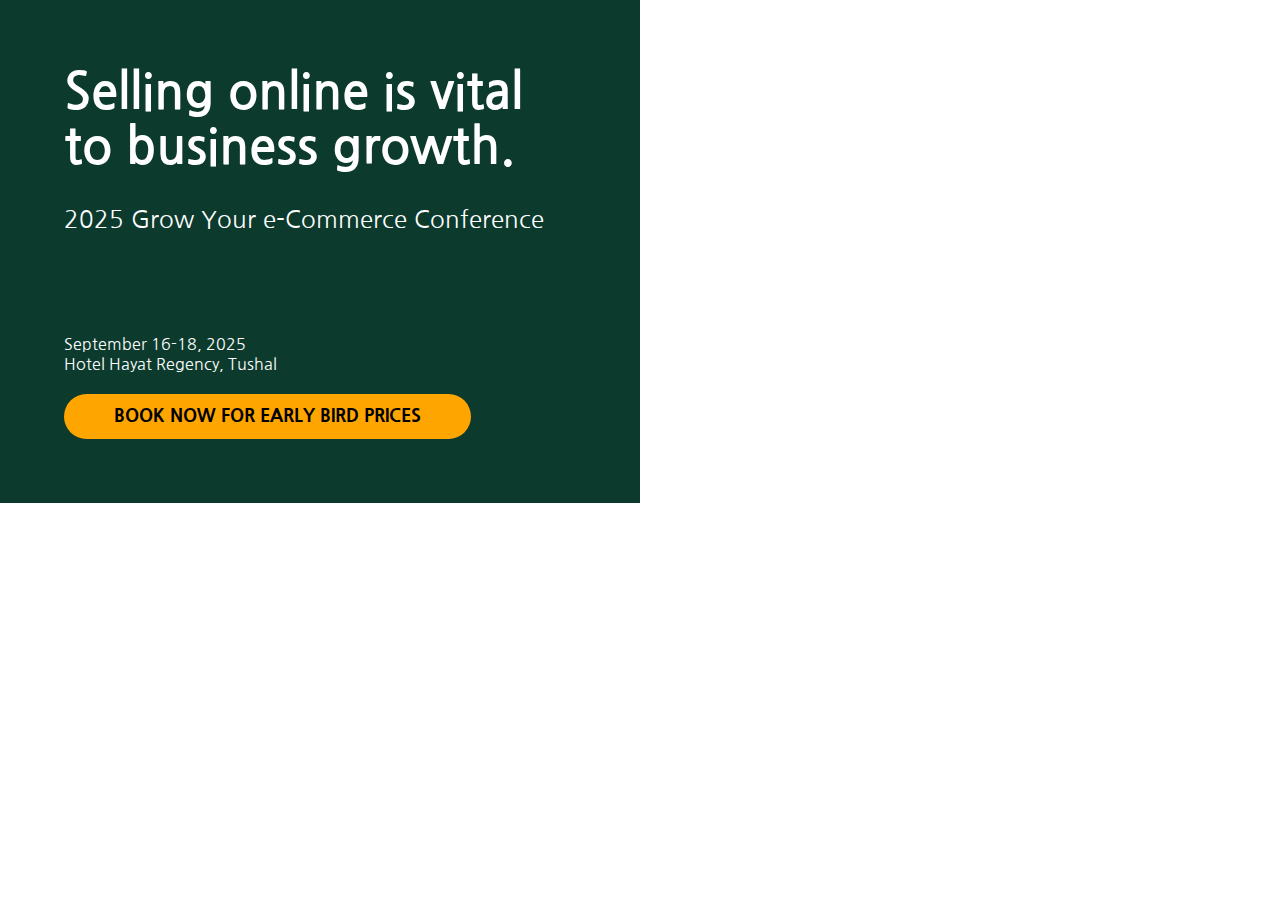
<file: Week6Layouts/index.html>
<!DOCTYPE html>
<html lang="en">
<head>
    <meta charset="UTF-8">
    <meta http-equiv="X-UA-Compatible" content="IE=edge">
    <meta name="viewport" content="width=device-width, initial-scale=1.0">
    <title>layout</title>
    <link rel="stylesheet" href="week6layouts.css">
</head>
<body>
    
<main>
    <div class="container">
      <div class="content-wrapper">
        <h1>
          Selling online is vital to business growth.
        </h1>
        <h2>
          2025 Grow Your e-Commerce Conference </h2>
  
        <div class="date">
          September 16-18, 2025
        </div>
  
        <div class="venue">
          Hotel Hayat Regency, Tushal
        </div>
  
        <div class="button">
          <a href="#">
            BOOK NOW FOR EARLY BIRD PRICES
          </a>
        </div>
      </div>
      <figure style="background-image: url('https://images.pexels.com/photos/927451/pexels-photo-927451.jpeg?auto=compress&cs=tinysrgb&w=1260&h=750&dpr=1');">
      </figure>
      <div>
  </main>
</body>
</html>
</file>
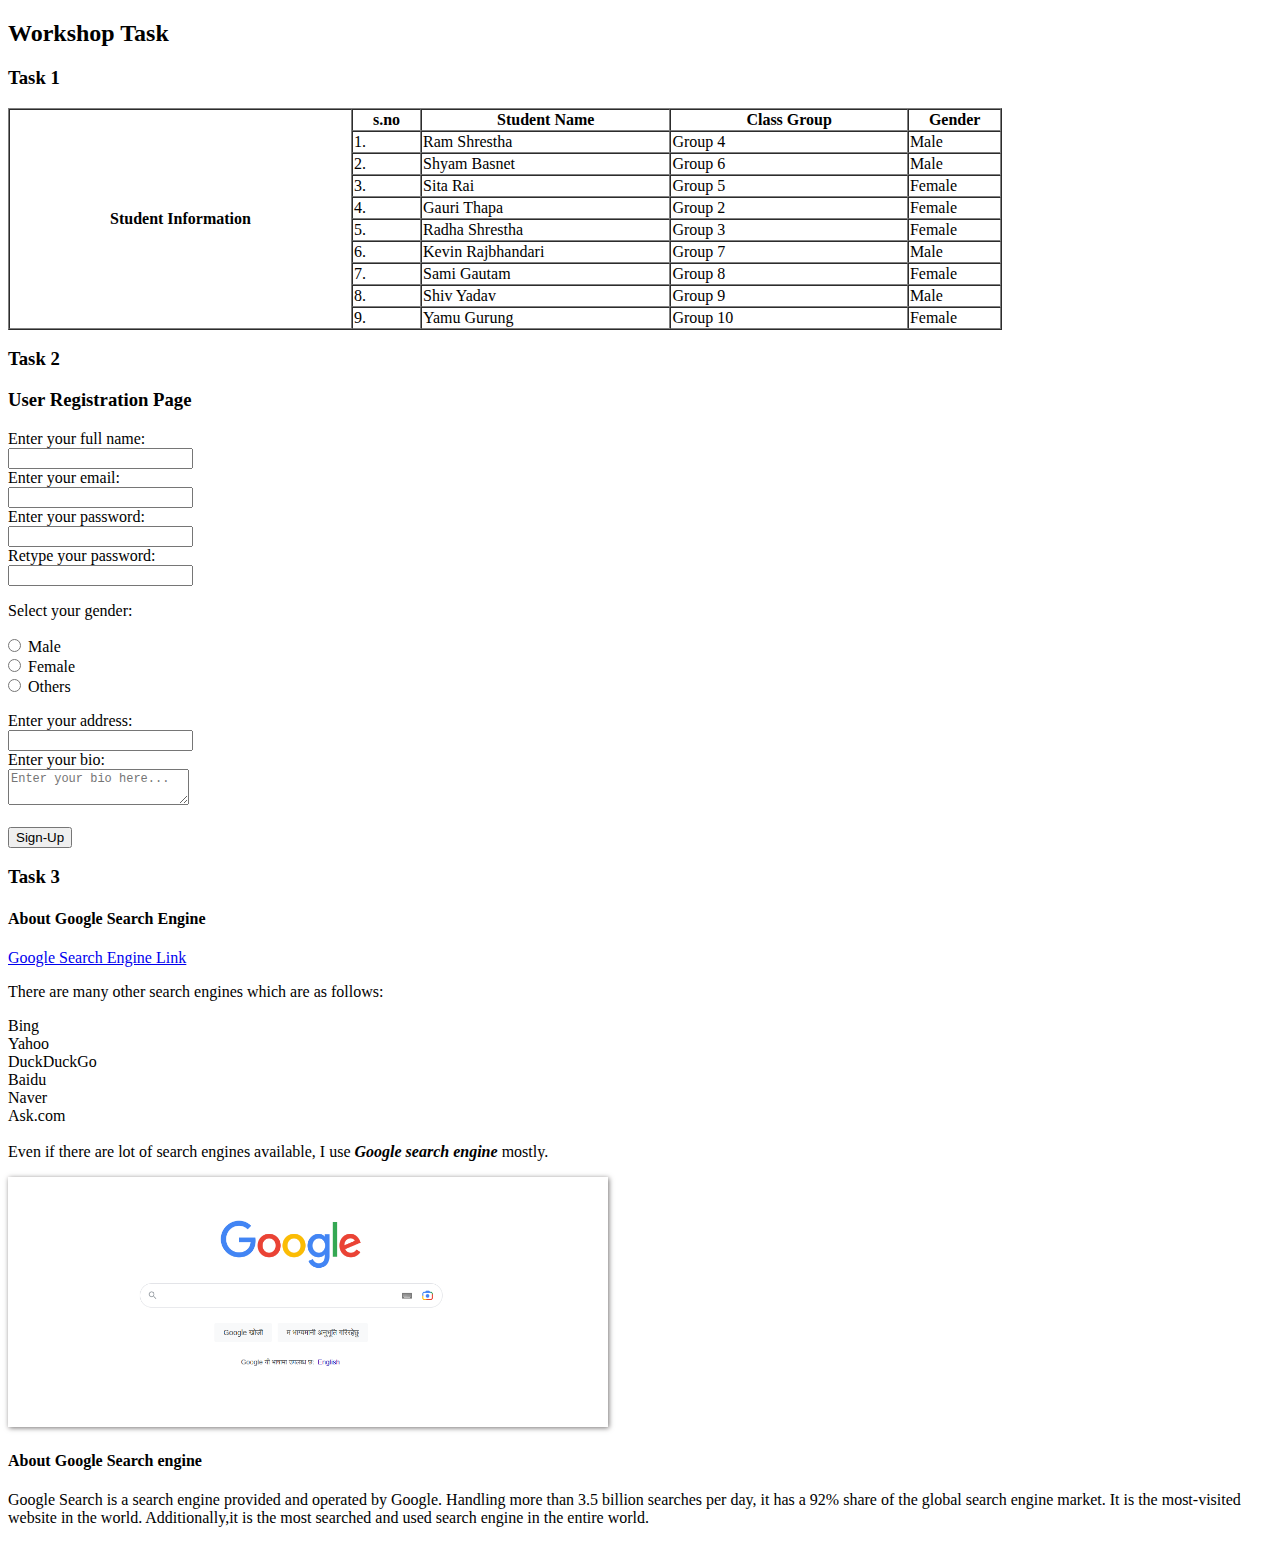
<file: ok.html>
<!DOCTYPE html>
<html lang="en">
<head>
    <meta charset="UTF-8">
    <meta http-equiv="X-UA-Compatible" content="IE=edge">
    <meta name="viewport" content="width=device-width, initial-scale=1.0">
    <meta name="author" content="Srijan Adk">
    <title>4th Workshop</title>
    <style>
        .main {
            padding: 100px;
        }

        th {
            padding-left: 20px;
            padding-right: 20px;
        }

        .student {
            padding-left: 75px;
            padding-right: 75px;
        }

        .group {
            padding-left: 75px;
            padding-right: 75px;
        }

        ul {
            position: relative;
            left: -45px;
        }

        textarea::placeholder {
            font-size: 12px;
        }

        .googleImg{
            box-shadow:1px 1px 5px #787575 ;
        }
    </style>
</head>

<body>
    <h2>Workshop Task</h2>
    <h3>Task 1</h3>
    <table border="1" cellspacing="0">
        <tr>
            <th colspan="5" rowspan="11" class="main">Student Information</th>
        </tr>
        <tr>
            <th><b>s.no</b></th>
            <th class="student"><b>Student Name</b></th>
            <th class="group"><b>Class Group</b></th>
            <th>Gender</th>
        </tr>
        <tr>
            <td>1.</td>
            <td>Ram Shrestha</td>
            <td>Group 4</td>
            <td>Male</td>
        </tr>
        <tr>
            <td>2.</td>
            <td>Shyam Basnet</td>
            <td>Group 6</td>
            <td>Male</td>
        </tr>
        <tr>
            <td>3.</td>
            <td>Sita Rai</td>
            <td>Group 5</td>
            <td>Female</td>
        </tr>
        <tr>
            <td>4.</td>
            <td>Gauri Thapa</td>
            <td>Group 2</td>
            <td>Female</td>
        </tr>
        <tr>
            <td>5.</td>
            <td>Radha Shrestha</td>
            <td>Group 3</td>
            <td>Female</td>
        </tr>
        <tr>
            <td>6.</td>
            <td>Kevin Rajbhandari</td>
            <td>Group 7</td>
            <td>Male</td>
        </tr>
        <tr>
            <td>7.</td>
            <td>Sami Gautam</td>
            <td>Group 8</td>
            <td>Female</td>
        </tr>
        <tr>
            <td>8.</td>
            <td>Shiv Yadav</td>
            <td>Group 9</td>
            <td>Male</td>
        </tr>
        <tr>
            <td>9.</td>
            <td>Yamu Gurung</td>
            <td>Group 10</td>
            <td>Female</td>
        </tr>
    </table>

    <form>
        <h3>Task 2</h3>
        <h3>User Registration Page</h3>
        </p>
        <label>Enter your full name:</label>
        <br>
        <input type="text">
        <br>
        <label>Enter your email:</label>
        <br>
        <input type="text">
        <br>
        <label>Enter your password:</label>
        <br>
        <input type="password">
        <br>
        <label>Retype your password:</label>
        <br>
        <input type="password">
        <br>
        <p>Select your gender:</p>
        <ul>
            <input type="radio">
            <label>Male</label><br>
            <input type="radio">
            <label>Female</label><br>
            <input type="radio">
            <label>Others</label><br>
        </ul>
        <label>Enter your address:</label>
        <br>
        <input type="text">
        <br>
        <label>Enter your bio:</label>
        <br>
        <textarea placeholder="Enter your bio here..."></textarea>
        <br>
        <br>
        <button>Sign-Up</button>
    </form>

    <h3>Task 3</h3>
    <h4>About Google Search Engine</h4>
        <a href="https://www.google.com/"><u>Google Search Engine Link</u></a>
        <br>
        <p>There are many other search engines which are as follows:
            <br>
            <li>Bing</li>
            <li>Yahoo</li>
            <li>DuckDuckGo</li>
            <li>Baidu</li>
            <li>Naver</li>
            <li>Ask.com</li>
            <br>
            Even if there are lot of search engines available, I use <b><i>Google search engine</i></b> mostly.
        </p>
        <img height="250" width="600" src="Google_Image.png" alt="Image of Google search engine." class="googleImg">
        <br>
        <h4>About Google Search engine</h4>
        <p>
            Google Search is a search engine provided and operated by Google. Handling more than 3.5 billion searches
            per day, it has a 92% share of the global search engine market. It is the most-visited website in the world.
            Additionally,it is the most searched and used search engine in the entire world.
        </p>
</body>
</html>
</file>
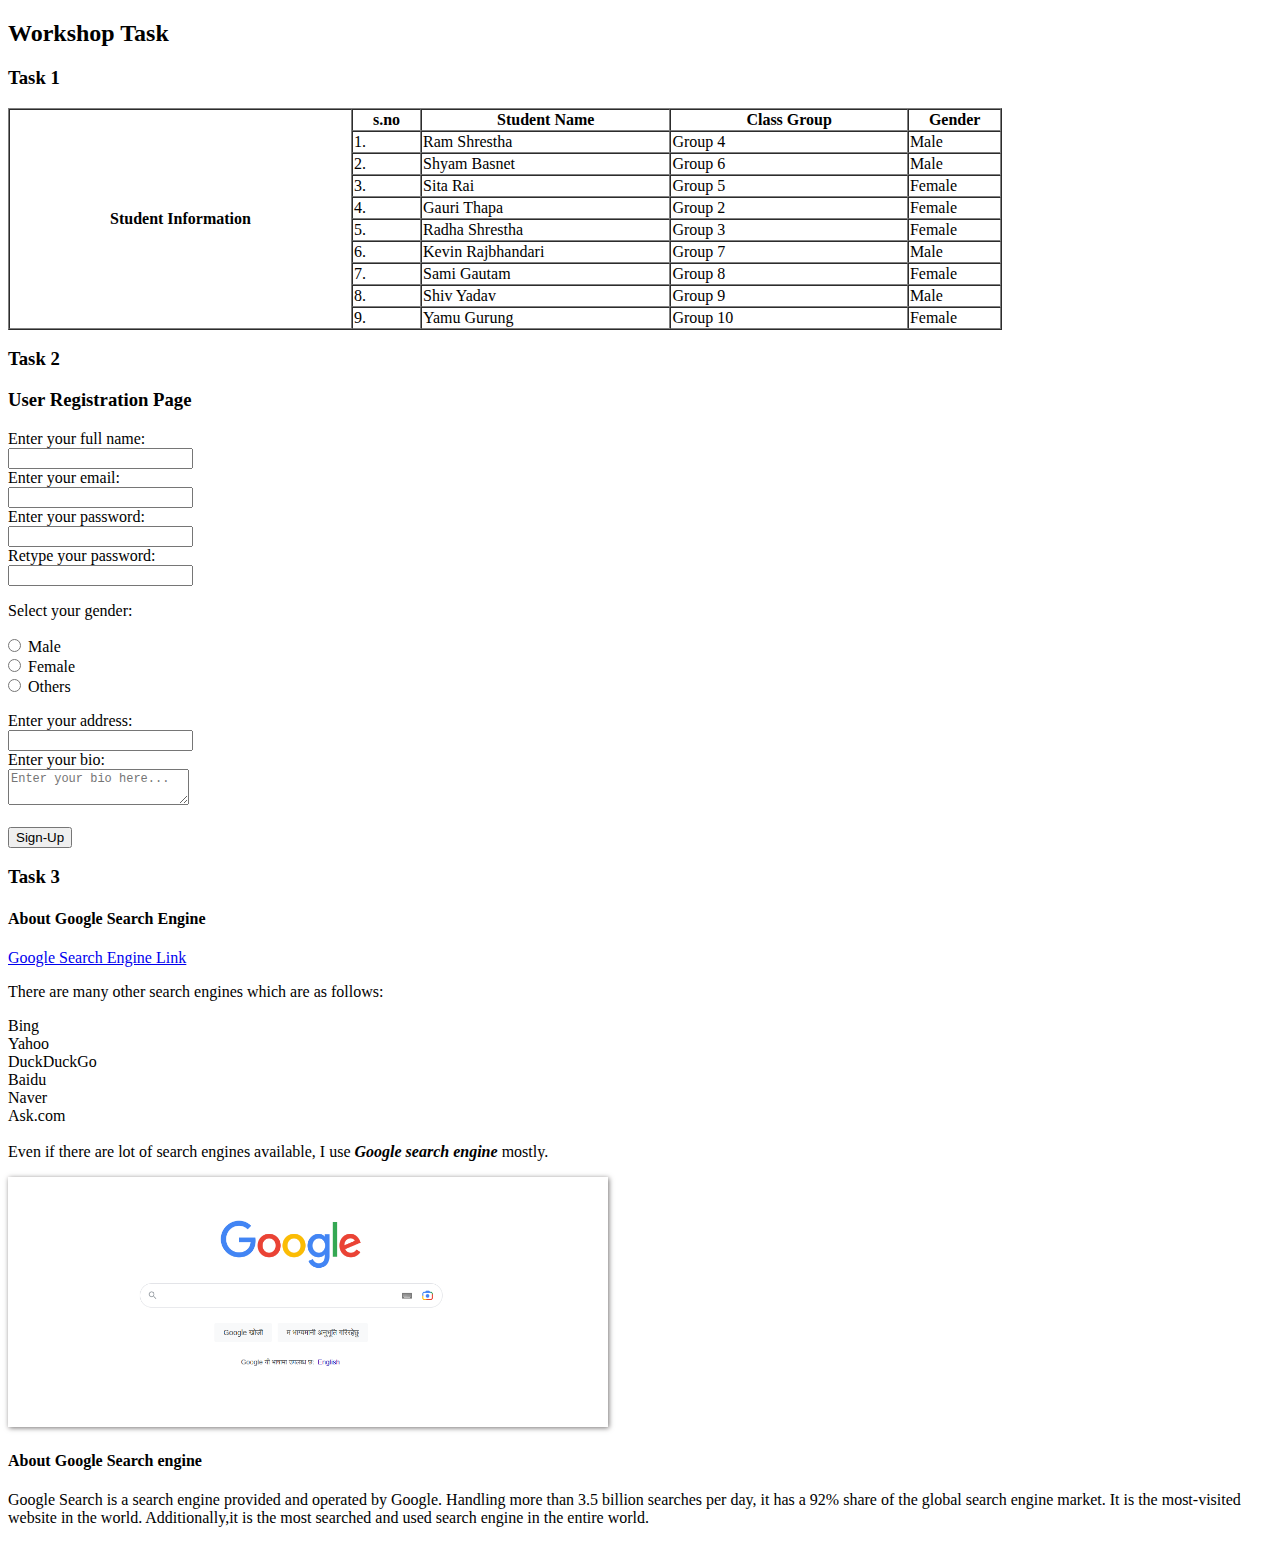
<file: Srijan_Adhikari_index.html>
<!DOCTYPE html>
<html lang="en">
<head>
    <meta charset="UTF-8">
    <meta http-equiv="X-UA-Compatible" content="IE=edge">
    <meta name="viewport" content="width=device-width, initial-scale=1.0">
    <meta name="author" content="Srijan Adk">
    <title>4th Workshop</title>
    <style>
        .main {
            padding: 100px;
        }

        th {
            padding-left: 20px;
            padding-right: 20px;
        }

        .student {
            padding-left: 75px;
            padding-right: 75px;
        }

        .group {
            padding-left: 75px;
            padding-right: 75px;
        }

        ul {
            position: relative;
            left: -45px;
        }

        textarea::placeholder {
            font-size: 12px;
        }

        .googleImg{
            box-shadow:1px 1px 5px #787575 ;
        }
    </style>
</head>

<body>
    <h2>Workshop Task</h2>
    <h3>Task 1</h3>
    <table border="1" cellspacing="0">
        <tr>
            <th colspan="5" rowspan="11" class="main">Student Information</th>
        </tr>
        <tr>
            <th><b>s.no</b></th>
            <th class="student"><b>Student Name</b></th>
            <th class="group"><b>Class Group</b></th>
            <th>Gender</th>
        </tr>
        <tr>
            <td>1.</td>
            <td>Ram Shrestha</td>
            <td>Group 4</td>
            <td>Male</td>
        </tr>
        <tr>
            <td>2.</td>
            <td>Shyam Basnet</td>
            <td>Group 6</td>
            <td>Male</td>
        </tr>
        <tr>
            <td>3.</td>
            <td>Sita Rai</td>
            <td>Group 5</td>
            <td>Female</td>
        </tr>
        <tr>
            <td>4.</td>
            <td>Gauri Thapa</td>
            <td>Group 2</td>
            <td>Female</td>
        </tr>
        <tr>
            <td>5.</td>
            <td>Radha Shrestha</td>
            <td>Group 3</td>
            <td>Female</td>
        </tr>
        <tr>
            <td>6.</td>
            <td>Kevin Rajbhandari</td>
            <td>Group 7</td>
            <td>Male</td>
        </tr>
        <tr>
            <td>7.</td>
            <td>Sami Gautam</td>
            <td>Group 8</td>
            <td>Female</td>
        </tr>
        <tr>
            <td>8.</td>
            <td>Shiv Yadav</td>
            <td>Group 9</td>
            <td>Male</td>
        </tr>
        <tr>
            <td>9.</td>
            <td>Yamu Gurung</td>
            <td>Group 10</td>
            <td>Female</td>
        </tr>
    </table>

    <form>
        <h3>Task 2</h3>
        <h3>User Registration Page</h3>
        </p>
        <label>Enter your full name:</label>
        <br>
        <input type="text">
        <br>
        <label>Enter your email:</label>
        <br>
        <input type="text">
        <br>
        <label>Enter your password:</label>
        <br>
        <input type="password">
        <br>
        <label>Retype your password:</label>
        <br>
        <input type="password">
        <br>
        <p>Select your gender:</p>
        <ul>
            <input type="radio">
            <label>Male</label><br>
            <input type="radio">
            <label>Female</label><br>
            <input type="radio">
            <label>Others</label><br>
        </ul>
        <label>Enter your address:</label>
        <br>
        <input type="text">
        <br>
        <label>Enter your bio:</label>
        <br>
        <textarea placeholder="Enter your bio here..."></textarea>
        <br>
        <br>
        <button>Sign-Up</button>
    </form>

    <h3>Task 3</h3>
    <h4>About Google Search Engine</h4>
        <a href="https://www.google.com/"><u>Google Search Engine Link</u></a>
        <br>
        <p>There are many other search engines which are as follows:
            <br>
            <li>Bing</li>
            <li>Yahoo</li>
            <li>DuckDuckGo</li>
            <li>Baidu</li>
            <li>Naver</li>
            <li>Ask.com</li>
            <br>
            Even if there are lot of search engines available, I use <b><i>Google search engine</i></b> mostly.
        </p>
        <img height="250" width="600" src="Google_Image.png" alt="Image of Google search engine." class="googleImg">
        <br>
        <h4>About Google Search engine</h4>
        <p>
            Google Search is a search engine provided and operated by Google. Handling more than 3.5 billion searches
            per day, it has a 92% share of the global search engine market. It is the most-visited website in the world.
            Additionally,it is the most searched and used search engine in the entire world.
        </p>
</body>
</html>
</file>
<file: Week6Layouts/week6layouts.css>
@import url('https://fonts.googleapis.com/css2?family=Nanum+Gothic:wght@700&display=swap');

* {
  box-sizing: border-box;
  margin: 0;
  padding: 0;
}
body{
    font-family: 'Nanum Gothic', sans-serif;
}

.container {
  display: flex;
  flex-direction: row;
  flex-wrap: wrap;
}

.content-wrapper {
  width: 50%;
  background-color: rgb(12, 59, 46);
  padding: 5%;
  color: #ffffff;
}

h1 {
  font-size: 50px;
  line-height: 1.1;
  margin-bottom: 30px;
  font-family: 'Nanum Gothic', sans-serif;;
}

h2 {
  margin-bottom: 100px;
  font-weight: 200;
}

figure {
  width: 50%;
  background-size: cover;
  background-repeat: no-repeat;
}

.button {
  margin-top: 20px;
}

.button a {
  display: inline-block;
  padding: 10px 50px;
  background: orange;
  border-radius: 30px;
  text-decoration: none;
  color: black;
  font-size: 18px;
  line-height: 1.4;
  font-weight: 800;
  transition: all 0.5s ease;
}

.button a:hover {
  background: black;
  color: orange;
}

@media screen and (max-width: 1024px) {
  .button a {
    font-size: 16px;
  }
}

@media screen and (max-width: 768px) {
  .content-wrapper {
    padding-bottom: 50px;
  }

  .content-wrapper,
  figure {
    width: 100%;
  }

  figure {
    height: 300px;
  }
}

@media screen and (max-width: 420px) {
  .button a {
    text-align: center;
  }
}
</file>
